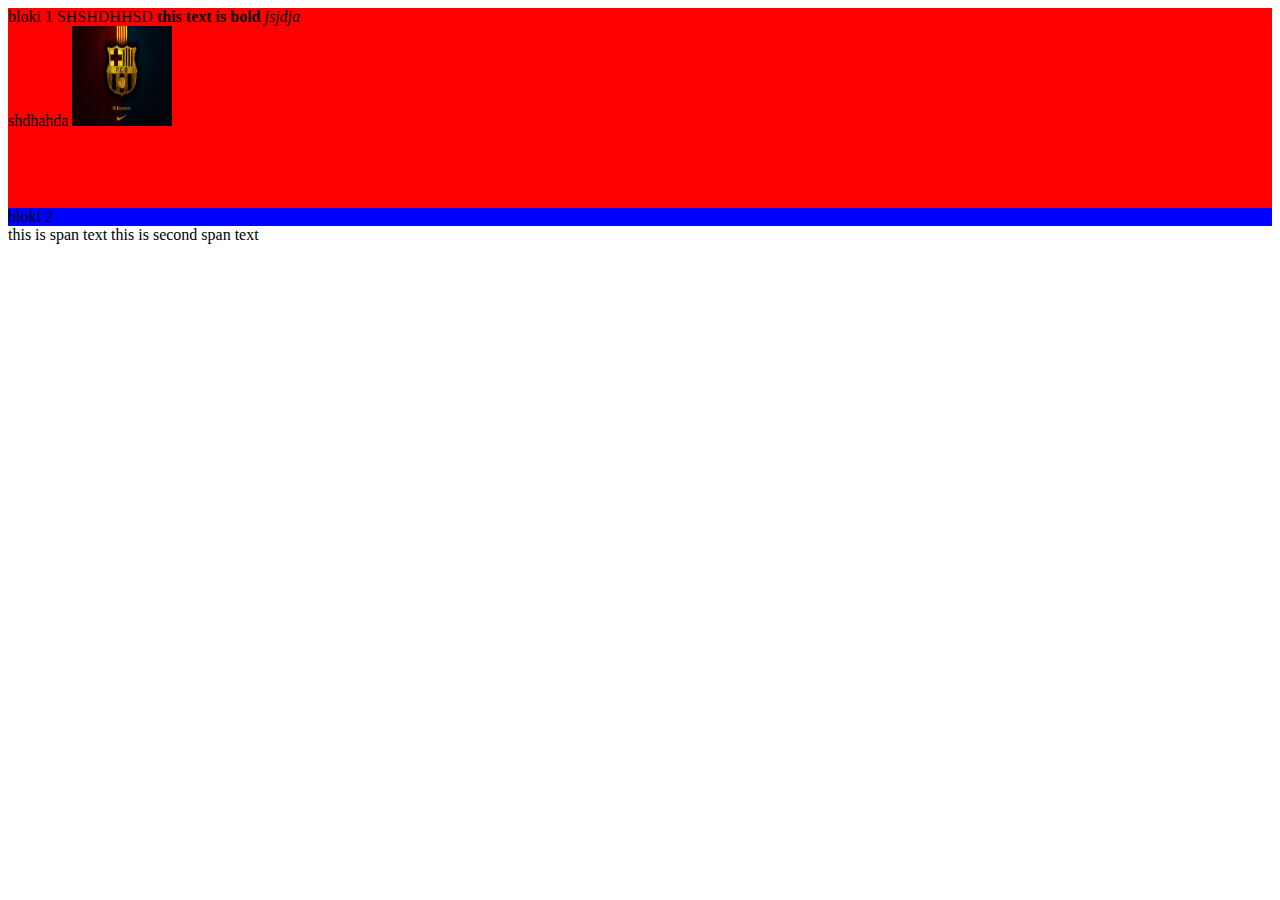
<file: leqcia 2/index.html>
<html>

<head></head>


<body>
<div style="background: red;height: 200px;">
    bloki 1 SHSHDHHSD  <b>this text is bold</b> <i>jsjdja</i>  <br>shdhahda
    <img src="test.jpg" alt="barcelona"  style="width: 100px; height: 100px;">

</div>






<div style="background: blue;">bloki 2</div>
<span>this is span text </span>
<span>this is second span text </span>

<!-- komentari  -->

<div>
    <a href="https://www.google.com/" target="_blank"></a>
</div>


</body>

</html>
</file>
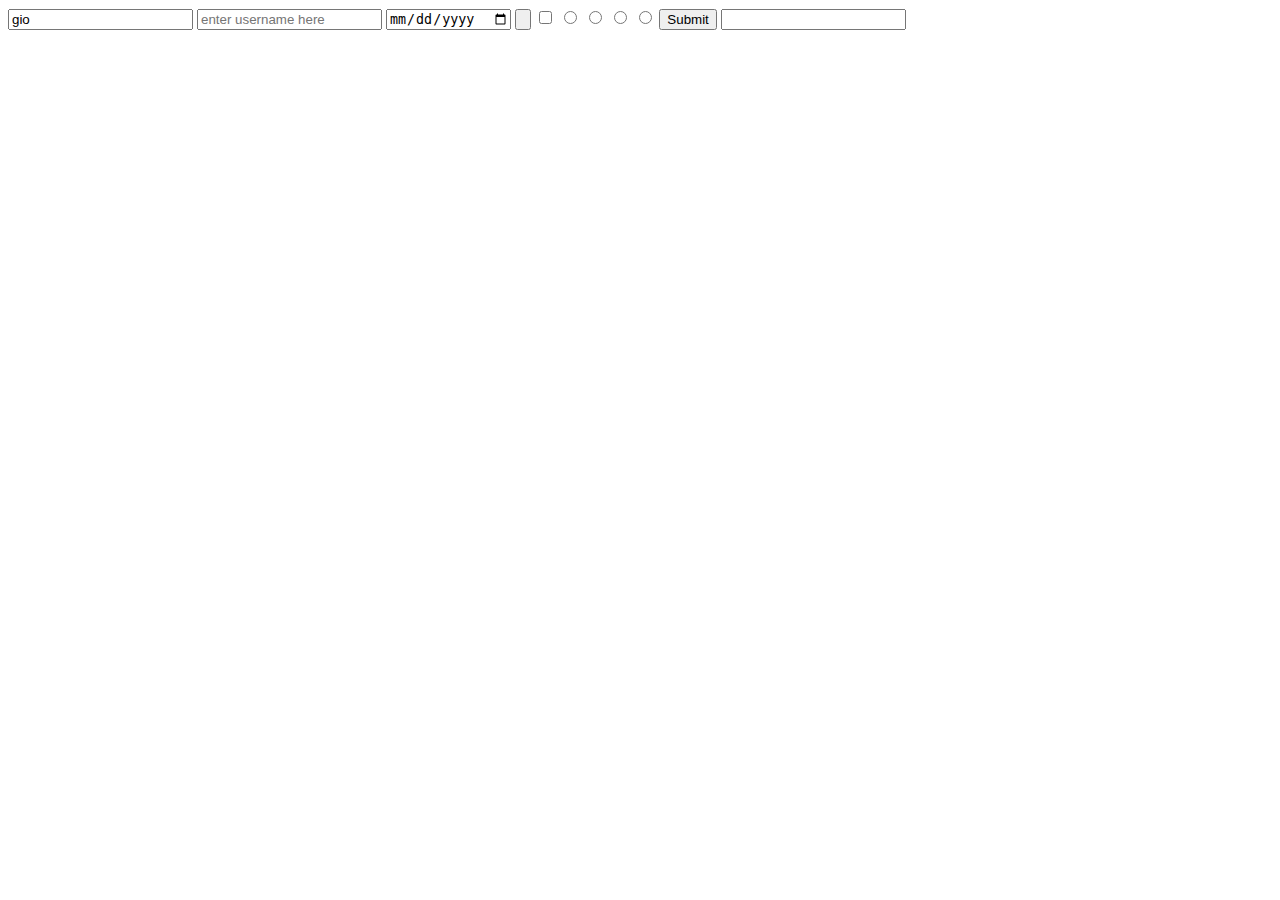
<file: leqcia 3/index.html>
<html>
<head></head>


<body>
    
    <form>

        <input type="text" name="username" value="gio">
        <input type="number" name="username" placeholder="enter username here">
        <input type="date">
        <input type="button">
        <input type="checkbox">
        <input type="radio" name="chooser">
        <input type="radio" name="chooser">
        <input type="radio" name="chooser">
        <input type="radio" name="chooser">
        <input type="submit">
        <input>
    
    </form>





</body>










</html>
</file>
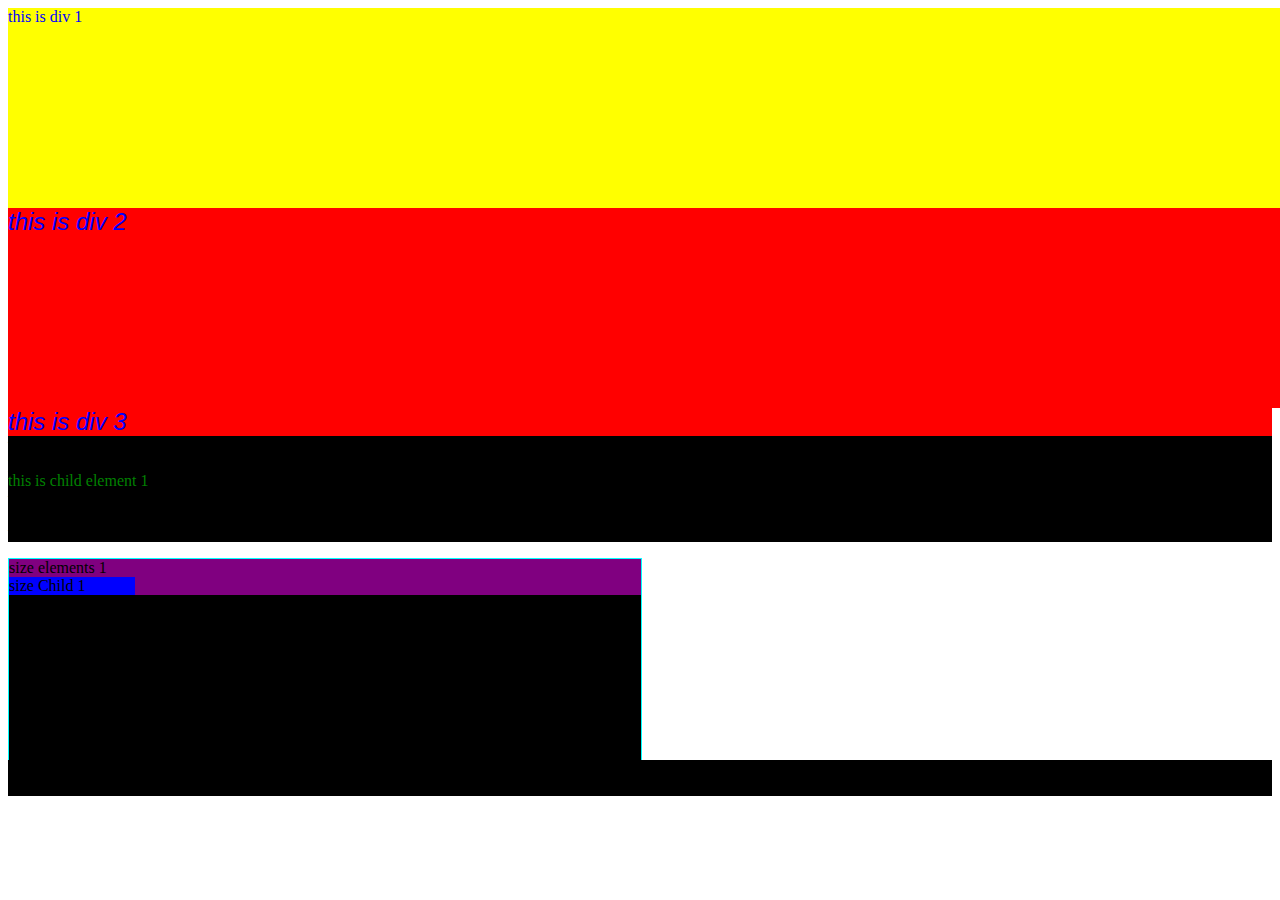
<file: leqcia 4/index.html>
<!DOCTYPE html>
<html>

<head>
    <link rel="stylesheet" type="text/css" href="style.css">


</head>




<body>
<div id="firstDiv" class="tallElemnts">this is div 1</div>
<div class="redElements tallElemnts">this is div 2</div>
<div class="redElements" >this is div 3</div>
<div>this is div 4</div>

<div id="separatDiv">parent element
    <div class="subChild">this is child element 1</div>
    <div>this is child element 2</div>
    <p>this is child p </p>
</div>


<div class="squareElement">size elements 1 
    <div id="sizeChild"> size Child 1 </div>
    <div id="secondSizeChild"> size Child 2 </div>

</div>
<div>size elements 2</div>
<div>size elements 3</div>


</body>





</html>
</file>
<file: leqcia 4/style.css>
div{
    background-color: black;
}

#firstDiv{
    background-color: yellow;
}

.redElements{
    background-color: rgba(255, 0, 0 , 1);
    font-family:'Gill Sans', 'Gill Sans MT', Calibri, 'Trebuchet MS', sans-serif;
    font-style: italic;
    font-weight: 500;
    font-size: 1.5em;
}


.tallElemnts{
    height: 200px;
    width: 100vw;
}


.redElements, #firstDiv{
    color: blue;
}

#separatDiv .subChild{
    color: green;
}
.squareElement{
    width: 50%;
    height: 200px;
    background-color: purple;
    border-color: aqua;
    border: 1px solid aqua; 
}

#sizeChild{
    width: 20%;
    max-width: 200px;
    background-color: blue;
}
#secondSizeChild{
    height: inherit;
}
</file>
